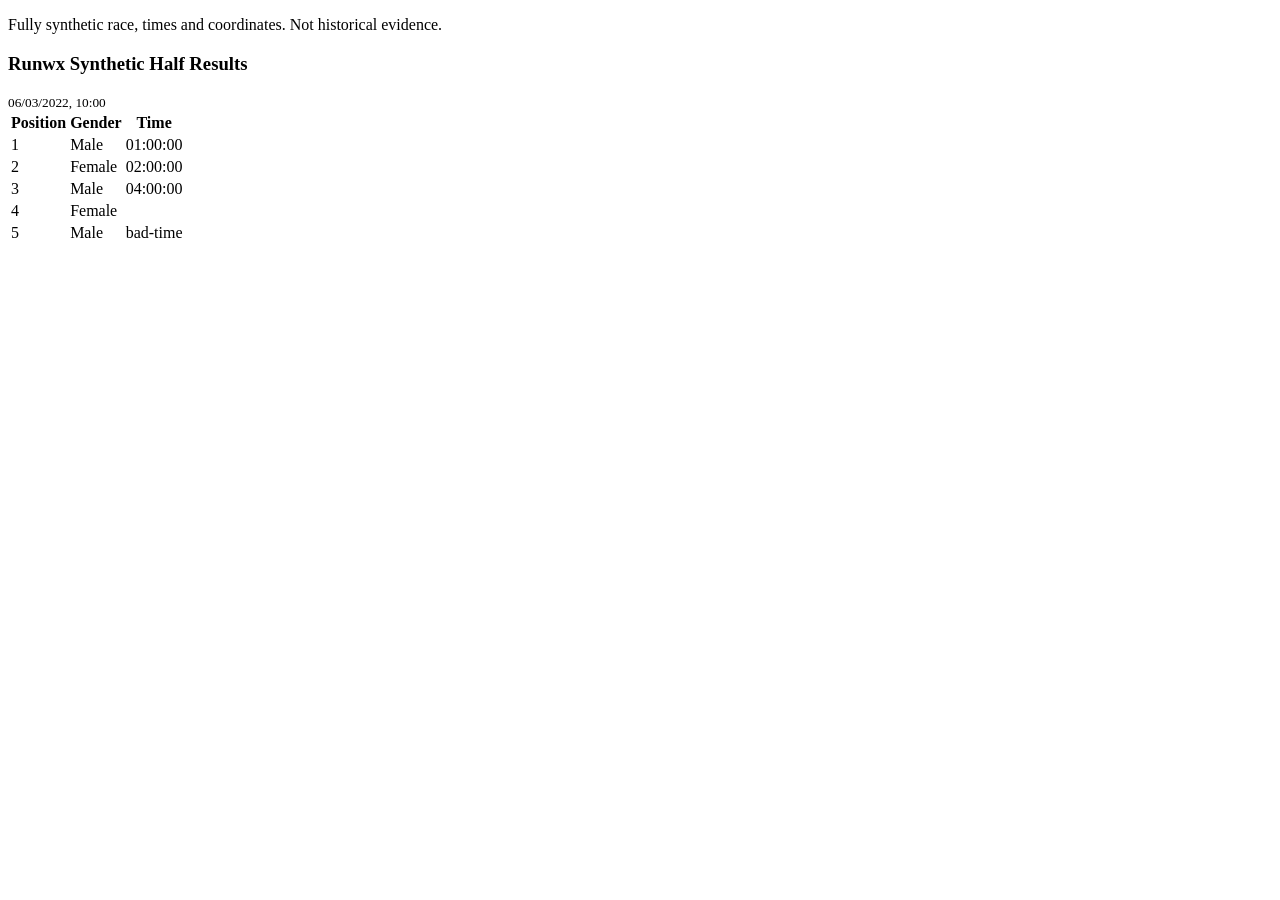
<file: data/sample_race_synthetic.html>
<!doctype html>
<html lang="en">
<head>
  <meta charset="utf-8">
  <title>Runwx Synthetic Half — fabricated test data</title>
  <!-- Eventrac-shaped fixture written for runwx. No real event or runners. -->
  <link rel="canonical" href="https://example.invalid/results/900001">
  <script type="application/ld+json">
    {"location": {"geo": {"latitude": 0.0, "longitude": 0.0}}}
  </script>
</head>
<body>
  <p>Fully synthetic race, times and coordinates. Not historical evidence.</p>
  <div class="box-header">
    <h3 class="box-title">Runwx Synthetic Half Results</h3>
    <small>06/03/2022, 10:00</small>
  </div>
  <table id="results">
    <thead><tr><th>Position</th><th>Gender</th><th>Time</th></tr></thead>
    <tbody>
      <tr><td>1</td><td>Male</td><td>01:00:00</td></tr>
      <tr><td>2</td><td>Female</td><td>02:00:00</td></tr>
      <tr><td>3</td><td>Male</td><td>04:00:00</td></tr>
      <tr><td>4</td><td>Female</td><td></td></tr>
      <tr><td>5</td><td>Male</td><td>bad-time</td></tr>
    </tbody>
  </table>
</body>
</html>
</file>
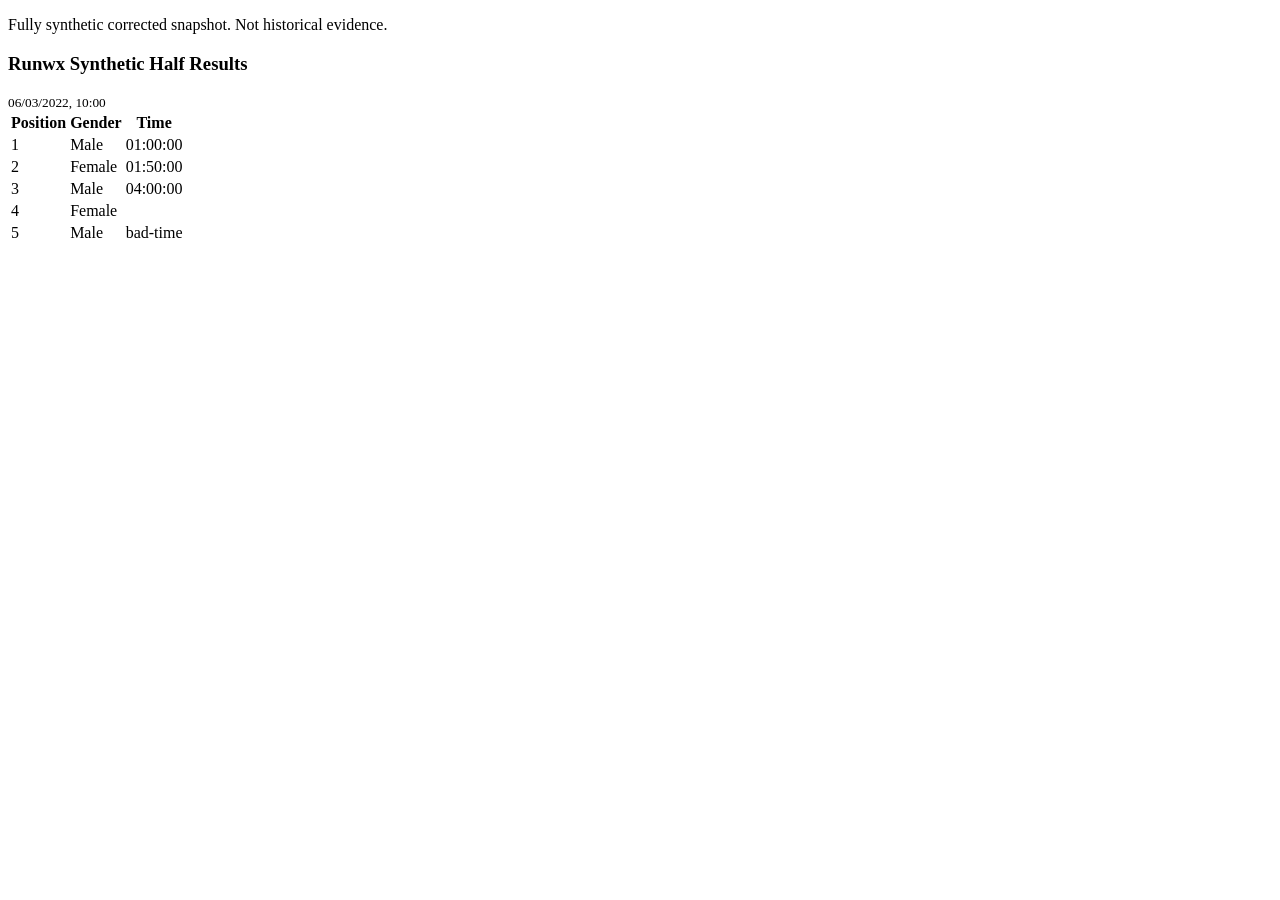
<file: data/sample_race_synthetic_corrected.html>
<!doctype html>
<html lang="en">
<head>
  <meta charset="utf-8">
  <title>Runwx Synthetic Half — fabricated corrected snapshot</title>
  <!-- Complete synthetic replacement: candidate 2 changes from 02:00:00 to 01:50:00.
       No real event or runners; no cross-snapshot athlete identity is asserted. -->
  <link rel="canonical" href="https://example.invalid/results/900001">
  <script type="application/ld+json">
    {"location": {"geo": {"latitude": 0.0, "longitude": 0.0}}}
  </script>
</head>
<body>
  <p>Fully synthetic corrected snapshot. Not historical evidence.</p>
  <div class="box-header">
    <h3 class="box-title">Runwx Synthetic Half Results</h3>
    <small>06/03/2022, 10:00</small>
  </div>
  <table id="results">
    <thead><tr><th>Position</th><th>Gender</th><th>Time</th></tr></thead>
    <tbody>
      <tr><td>1</td><td>Male</td><td>01:00:00</td></tr>
      <tr><td>2</td><td>Female</td><td>01:50:00</td></tr>
      <tr><td>3</td><td>Male</td><td>04:00:00</td></tr>
      <tr><td>4</td><td>Female</td><td></td></tr>
      <tr><td>5</td><td>Male</td><td>bad-time</td></tr>
    </tbody>
  </table>
</body>
</html>
</file>
